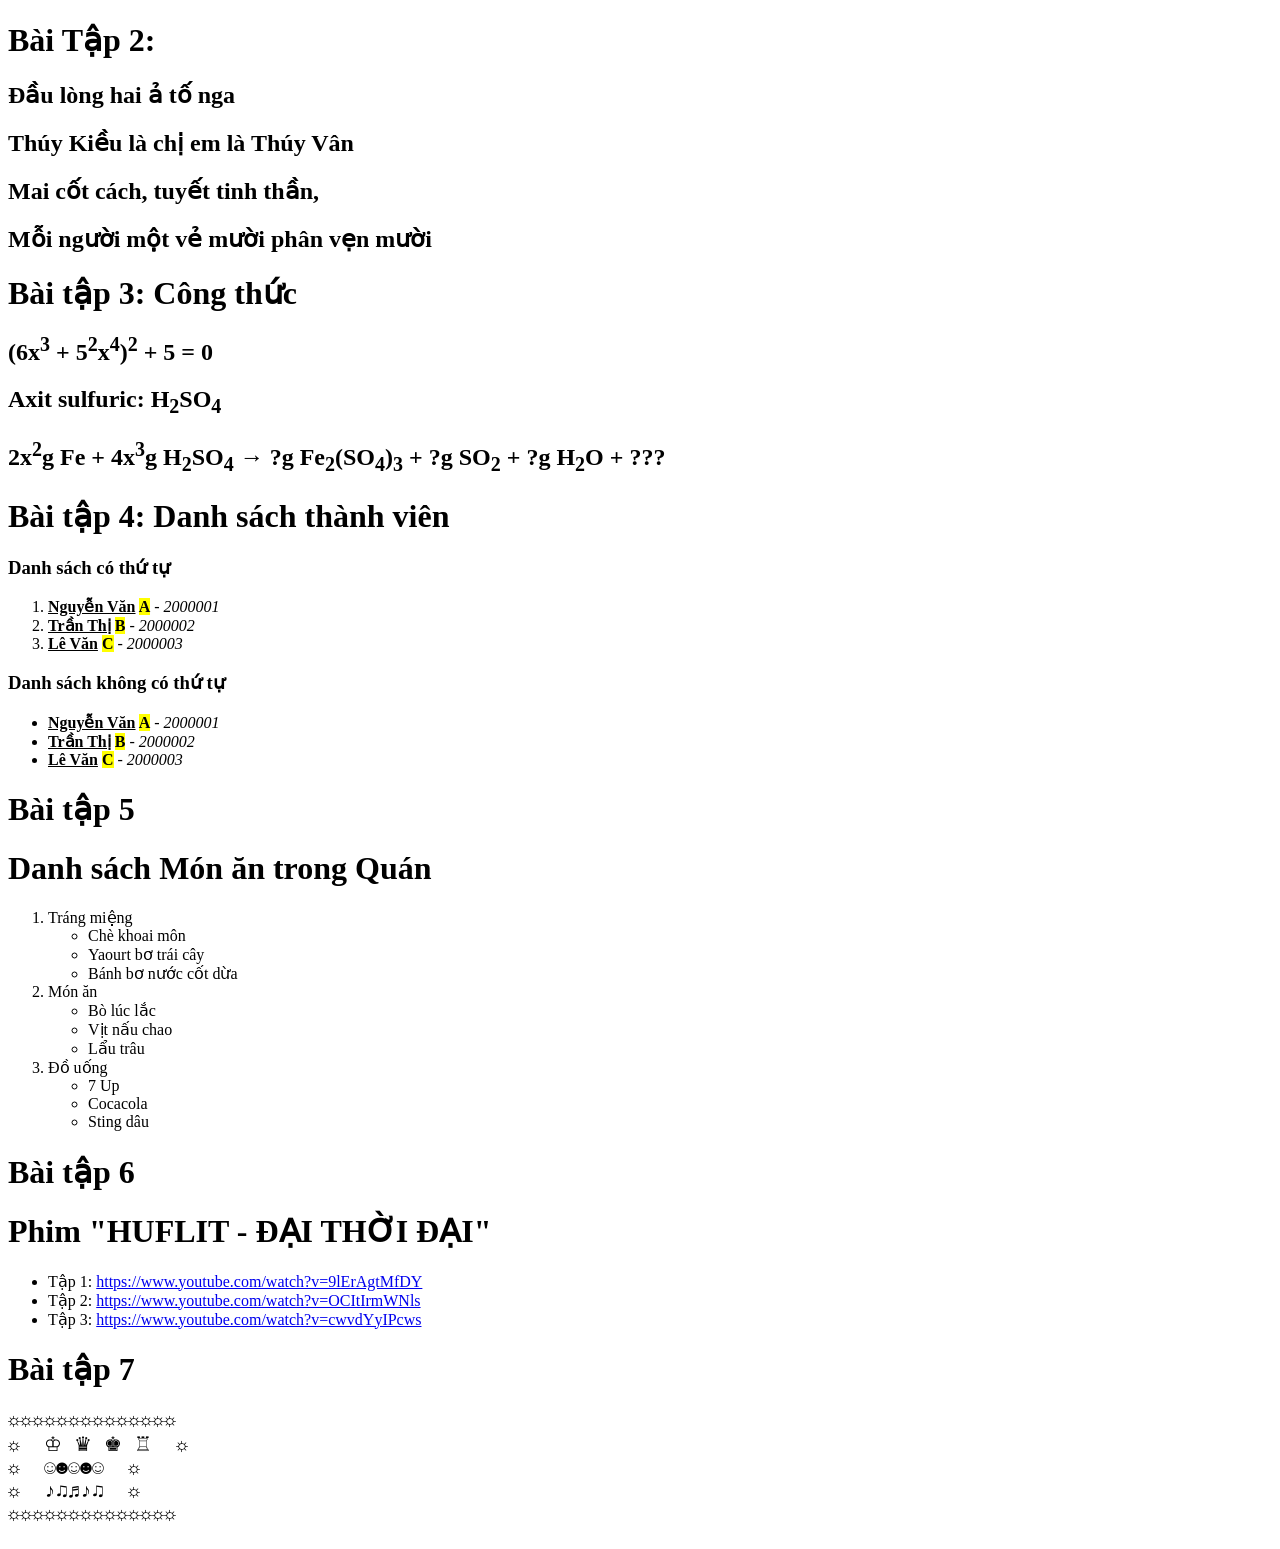
<file: index.html>
<!doctype html>
<html lang="vi">
  <head>
    <meta charset="UTF-8" />
    <meta name="Từ Khóa Tìm Kiếm" content="Web,Html,Css,JavaScript," />
    <meta name="Người Sở Hữu" content="Nguyễn Anh Kiệt , 25DH110420" />
    <meta name="Thông Tin Mô Tả" content="Bài 1 Lập Trình Html" />
    <title>Bài 1 Lập trình Web Cơ bản</title>
  </head>

  <body>
    <h1>Bài Tập 2:</h1>
    <h2>Đầu lòng hai ả tố nga</h2>
    <h2>Thúy Kiều là chị em là Thúy Vân</h2>
    <h2>Mai cốt cách, tuyết tinh thần,</h2>
    <h2>Mỗi người một vẻ mười phân vẹn mười</h2>
    <h1>Bài tập 3: Công thức</h1>

    <h2>(6x<sup>3</sup> + 5<sup>2</sup>x<sup>4</sup>)<sup>2</sup> + 5 = 0</h2>

    <h2>Axit sulfuric: H<sub>2</sub>SO<sub>4</sub></h2>

    <h2>
      2x<sup>2</sup>g Fe + 4x<sup>3</sup>g H<sub>2</sub>SO<sub>4</sub> &rarr; ?g
      Fe<sub>2</sub>(SO<sub>4</sub>)<sub>3</sub> + ?g SO<sub>2</sub> + ?g
      H<sub>2</sub>O + ???
    </h2>
    <h1>Bài tập 4: Danh sách thành viên</h1>

    <h3>Danh sách có thứ tự</h3>
    <ol>
      <li>
        <b><u>Nguyễn Văn</u> <mark>A</mark></b> - <i>2000001</i>
      </li>
      <li>
        <b><u>Trần Thị</u> <mark>B</mark></b> - <i>2000002</i>
      </li>
      <li>
        <b><u>Lê Văn</u> <mark>C</mark></b> - <i>2000003</i>
      </li>
    </ol>

    <h3>Danh sách không có thứ tự</h3>
    <ul>
      <li>
        <b><u>Nguyễn Văn</u> <mark>A</mark></b> - <i>2000001</i>
      </li>
      <li>
        <b><u>Trần Thị</u> <mark>B</mark></b> - <i>2000002</i>
      </li>
      <li>
        <b><u>Lê Văn</u> <mark>C</mark></b> - <i>2000003</i>
      </li>
    </ul>
    
<h1>Bài tập 5</h1>
    <h1>Danh sách Món ăn trong Quán</h1>

    <ol>
        <li>Tráng miệng
            <ul>
                <li>Chè khoai môn</li>
                <li>Yaourt bơ trái cây</li>
                <li>Bánh bơ nước cốt dừa</li>
            </ul>
        </li>
        <li>Món ăn
            <ul>
                <li>Bò lúc lắc</li>
                <li>Vịt nấu chao</li>
                <li>Lẩu trâu</li>
            </ul>
        </li>
        <li>Đồ uống
            <ul>
  <li>7 Up</li>
                <li>Cocacola</li>
                <li>Sting dâu</li>
            </ul>
  </li> </ol>
</ol>
<h1>Bài tập 6</h1>
    <h1>Phim "HUFLIT - ĐẠI THỜI ĐẠI" </h1>
    <ul>
        <li>Tập 1: <a href="https://www.youtube.com/watch?v=9lErAgtMfDY" mục tiêu="_blank">https://www.youtube.com/watch?v=9lErAgtMfDY</a></li>
        <li>Tập 2: <a href="https://www.youtube.com/watch?v=OCItIrmWNls" mục tiêu="_blank">https://www.youtube.com/watch?v=OCItIrmWNls</a></li>
        <li>Tập 3: <a href="https://www.youtube.com/watch?v=cwvdYyIPcws" mục tiêu="_blank">https://www.youtube.com/watch?v=cwvdYyIPcws</a></li>
    </ul>
    <h1>Bài tập 7</h1>

<p style="font-family: monospace; font-size: 20px;">
    ☼☼☼☼☼☼☼☼☼☼☼☼☼☼<br>
    ☼&nbsp;&nbsp;♔&nbsp;♛&nbsp;♚&nbsp;♖&nbsp;&nbsp;☼<br>
    ☼&nbsp;&nbsp;☺☻☺☻☺&nbsp;&nbsp;☼<br>
    ☼&nbsp;&nbsp;♪♫♬♪♫&nbsp;&nbsp;☼<br>
    ☼☼☼☼☼☼☼☼☼☼☼☼☼☼
</p>

  </body>
</html>
</file>
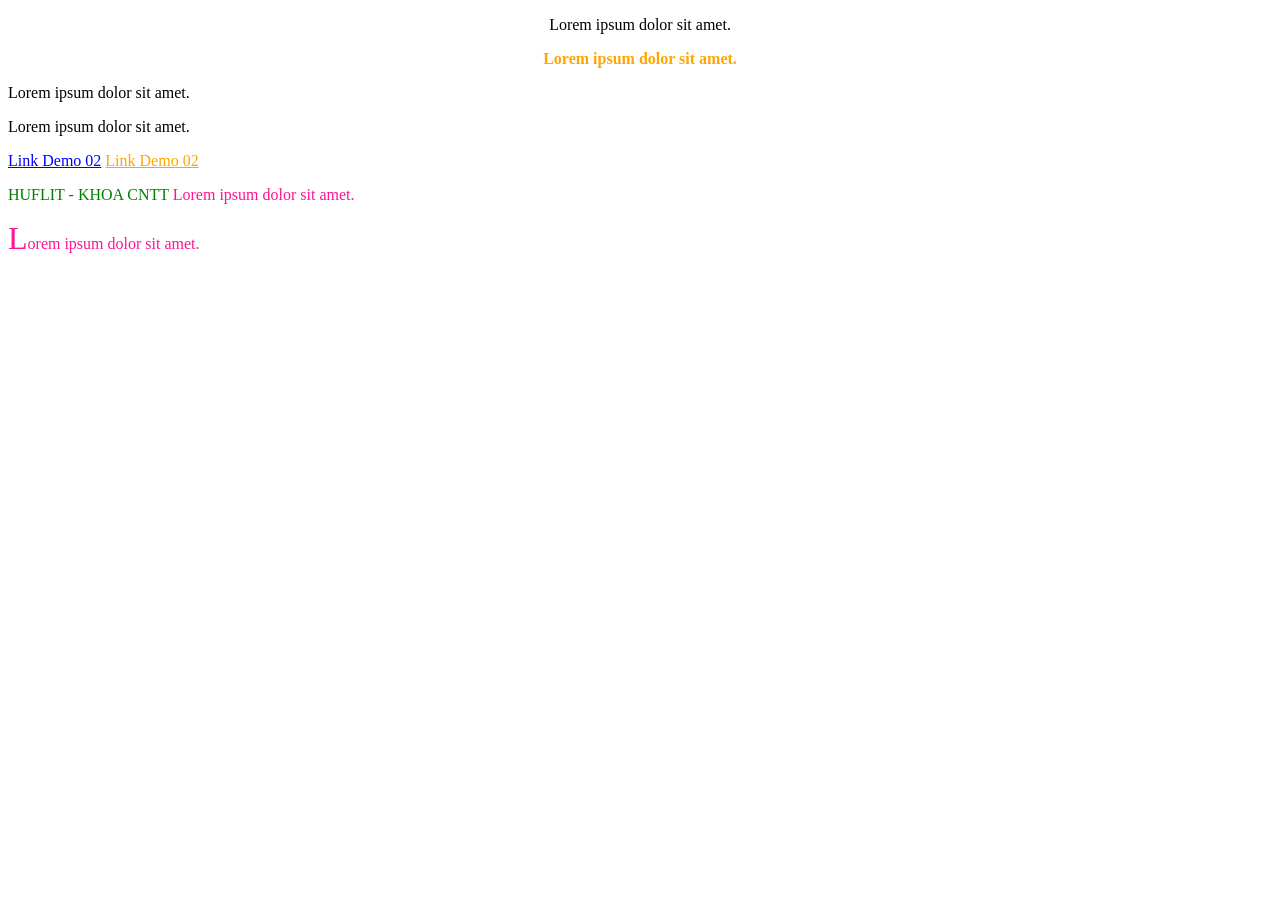
<file: baitap2-css.html>
<!doctype html>
<html lang="vi">
  <head>
    <meta charset="UTF-8" />
    <meta name="Từ Khóa Tìm Kiếm" content="Web,Html,Css,Pseudo-element" />
    <meta name="Người Sở Hữu" content="Nguyễn Anh Kiệt , 25DH110420" />
    <meta
      name="Thông Tin Mô Tả"
      content="Bài tập 2 CSS - first-letter và before"
    />
    <title>Bài tập 2 - CSS</title>
    <link rel="stylesheet" href="main.css" />
  </head>

  <body>
    <p class="canhgiua">Lorem ipsum dolor sit amet.</p>
    <p class="canhgiua nhanmanh">Lorem ipsum dolor sit amet.</p>

    <p>Lorem ipsum dolor sit amet.</p>
    <p>Lorem ipsum dolor sit amet.</p>

    <p>
      <a href="#">Link Demo 02</a>
      <a class="link-cam" href="#">Link Demo 02</a>
    </p>

    <!-- Yêu cầu 2: chèn chữ "HUFLIT - KHOA CNTT" màu green vào đầu para01 -->
    <p id="para01">Lorem ipsum dolor sit amet.</p>

    <!-- Yêu cầu 1: tăng font-size chữ cái đầu tiên của para02 thành 32px -->
    <p id="para02">Lorem ipsum dolor sit amet.</p>
  </body>
</html>
</file>
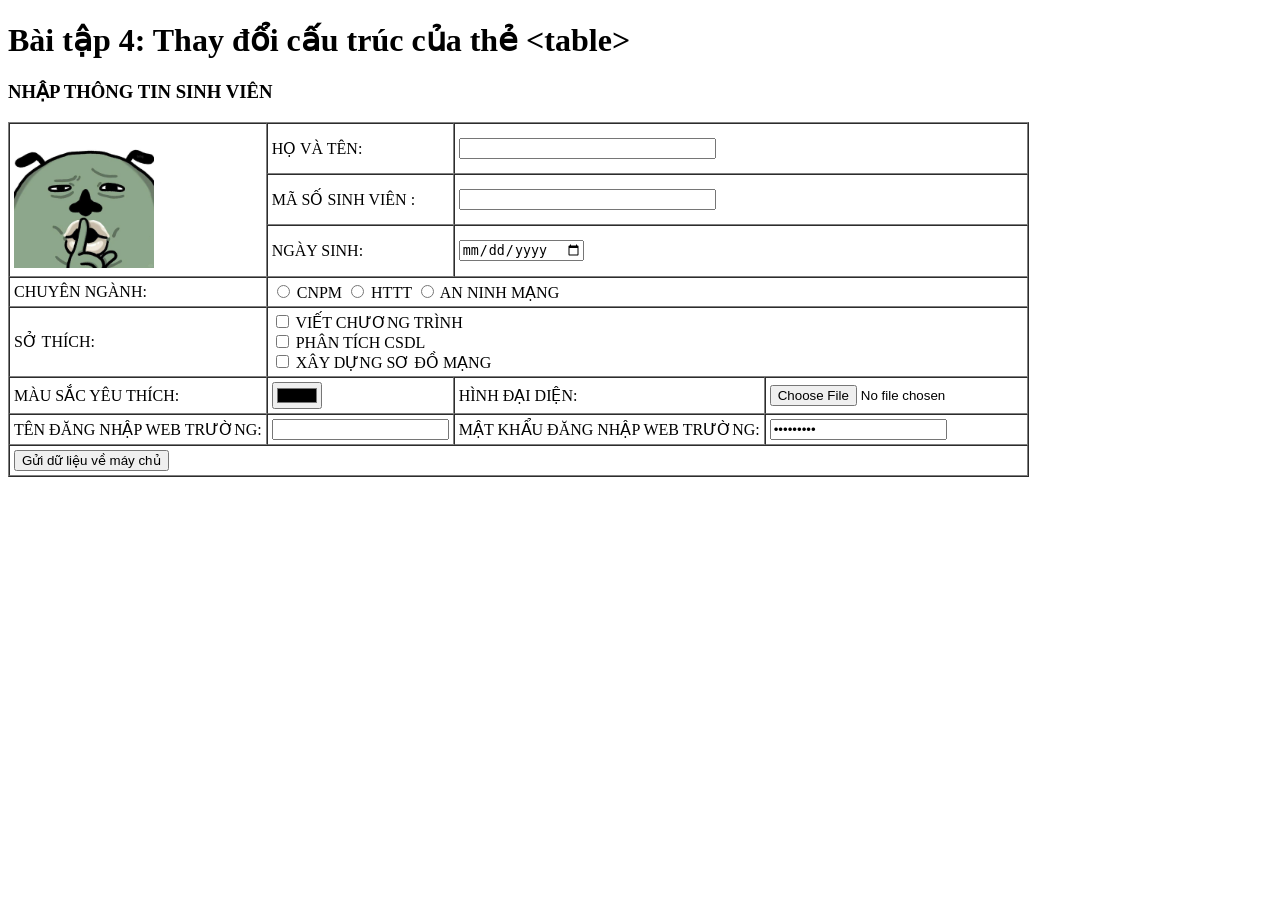
<file: form.html>
<!doctype html>
<html lang="vi">
  <head>
    <meta charset="UTF-8" />
    <meta name="Từ Khóa Tìm Kiếm" content="Web,Html,Css,JavaScript,Form" />
    <meta name="Người Sở Hữu" content="Nguyễn Anh Kiệt , 25DH110420" />
    <meta
      name="Thông Tin Mô Tả"
      content="Bài 2 Lập Trình Html - Form nhập dữ liệu"
    />
    <title>Bài 2 Lập trình Web Cơ bản - FORM</title>
  </head>

  <body>
    <!-- ==================== BÀI TẬP 4: Thay đổi cấu trúc thẻ <table> ==================== -->
    <!-- Bảng 4 cột: dùng rowspan cho ô hình đại diện, colspan để gộp ô -->
    <h1>Bài tập 4: Thay đổi cấu trúc của thẻ &lt;table&gt;</h1>

    <form action="#" method="post">
      <h3>NHẬP THÔNG TIN SINH VIÊN</h3>

      <table border="1" cellpadding="4" cellspacing="0">
        <tr>
          <td rowspan="3">
            <img src="download.jpg" alt="Hình đại diện sinh viên" width="140" />
          </td>
          <td>HỌ VÀ TÊN:</td>
          <td colspan="2"><input type="text" name="hoten" size="30" /></td>
        </tr>
        <tr>
          <td>MÃ SỐ SINH VIÊN :</td>
          <td colspan="2"><input type="text" name="mssv" size="30" /></td>
        </tr>
        <tr>
          <td>NGÀY SINH:</td>
          <td colspan="2"><input type="date" name="ngaysinh" /></td>
        </tr>
        <tr>
          <td>CHUYÊN NGÀNH:</td>
          <td colspan="3">
            <label
              ><input type="radio" name="chuyennganh" value="CNPM" />
              CNPM</label
            >
            <label
              ><input type="radio" name="chuyennganh" value="HTTT" />
              HTTT</label
            >
            <label
              ><input type="radio" name="chuyennganh" value="AN NINH MẠNG" /> AN
              NINH MẠNG</label
            >
          </td>
        </tr>
        <tr>
          <td>SỞ THÍCH:</td>
          <td colspan="3">
            <label
              ><input
                type="checkbox"
                name="sothich"
                value="VIẾT CHƯƠNG TRÌNH"
              />
              VIẾT CHƯƠNG TRÌNH</label
            ><br />
            <label
              ><input type="checkbox" name="sothich" value="PHÂN TÍCH CSDL" />
              PHÂN TÍCH CSDL</label
            ><br />
            <label
              ><input
                type="checkbox"
                name="sothich"
                value="XÂY DỰNG SƠ ĐỒ MẠNG"
              />
              XÂY DỰNG SƠ ĐỒ MẠNG</label
            >
          </td>
        </tr>
        <tr>
          <td>MÀU SẮC YÊU THÍCH:</td>
          <td><input type="color" name="mausac" /></td>
          <td>HÌNH ĐẠI DIỆN:</td>
          <td><input type="file" name="hinhdaidien" /></td>
        </tr>
        <tr>
          <td>TÊN ĐĂNG NHẬP WEB TRƯỜNG:</td>
          <td><input type="text" name="username" /></td>
          <td>MẬT KHẨU ĐĂNG NHẬP WEB TRƯỜNG:</td>
          <td><input type="password" name="password" value="123456789" /></td>
        </tr>
        <tr>
          <td colspan="4">
            <input type="submit" value="Gửi dữ liệu về máy chủ" />
          </td>
        </tr>
      </table>
    </form>
  </body>
</html>
</file>
<file: main.css>
body {
  font-family: "Times New Roman", Times, serif;
  font-size: 16px;
}

.canhgiua {
  text-align: center;
}

.nhanmanh {
  color: orange;
  font-weight: bold;
}

a {
  color: blue;
}

a.link-cam {
  color: orange;
}

#para01,
#para02 {
  color: deeppink;
}

/* ===== Bài tập 2 ===== */
#para02::first-letter {
  font-size: 32px;
}
#para01::before {
  content: "HUFLIT - KHOA CNTT ";
  color: green;
}
</file>
